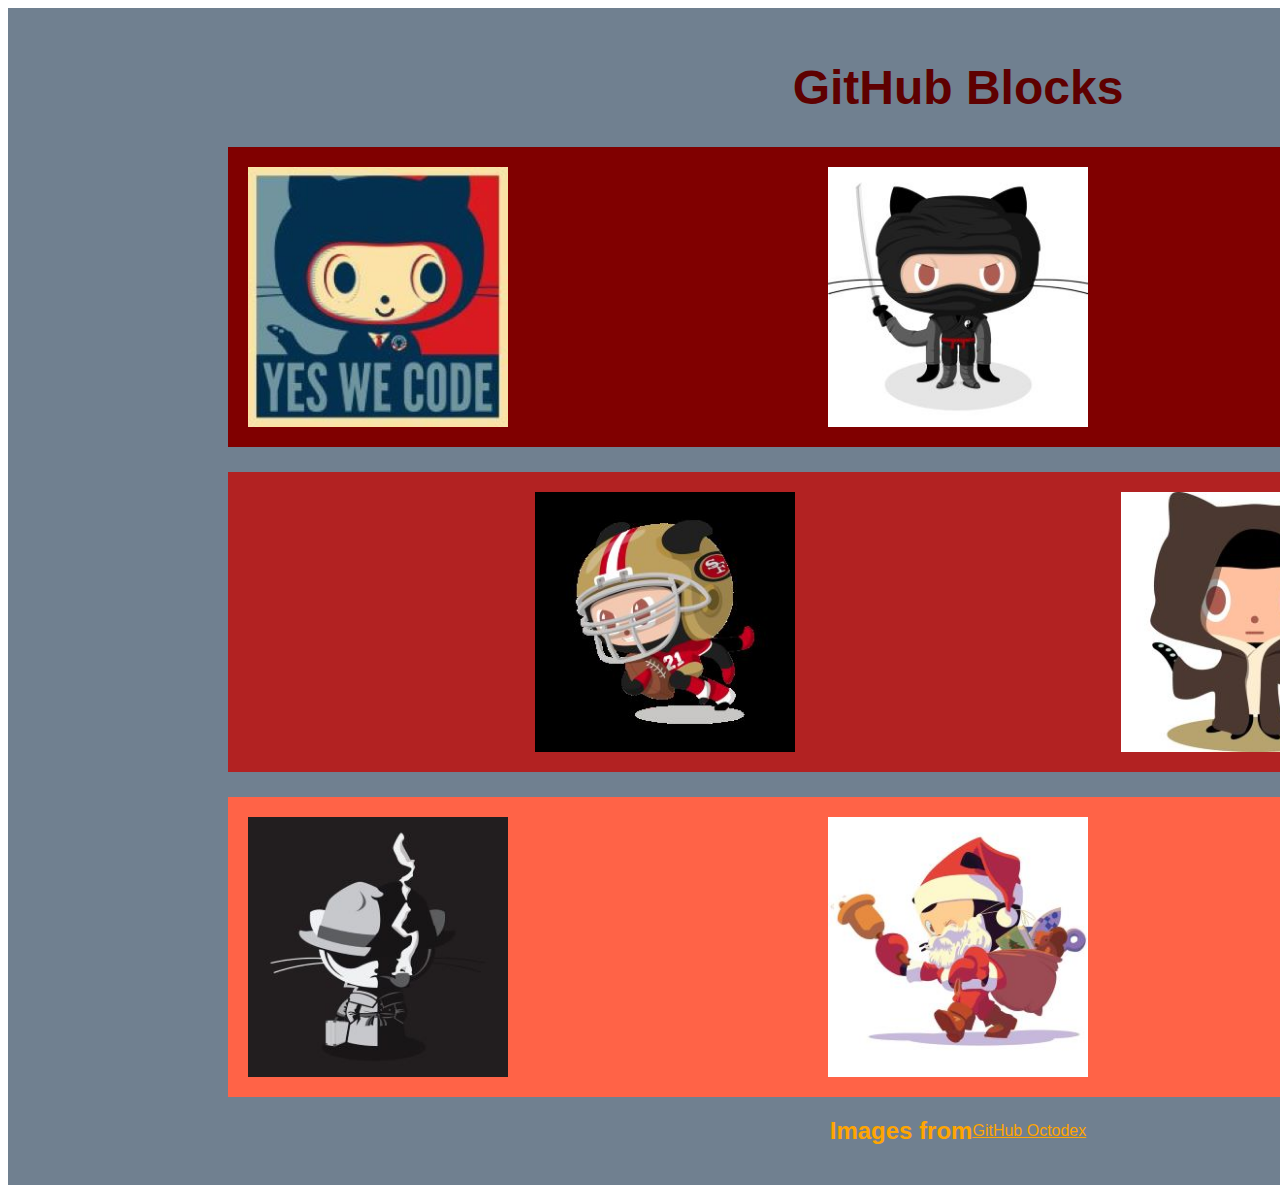
<file: github_blocks/index.html>
<!DOCTYPE html>
<html lang="en">
<head>
    <meta charset="UTF-8">
    <meta http-equiv="X-UA-Compatible" content="IE=edge">
    <meta name="viewport" content="width=device-width, initial-scale=1.0">
    <title>GitHub Blocks</title>
    <link rel="stylesheet" href="style.css">
</head>
<body>
    <div class="container">
        <div>
            <h1>GitHub Blocks</h1>
            <div class="row1">
                <img class= "yeswecode" src="baracktocat.jpg" alt="yes_we_code">
                <img class="dojocat" src="dojocat.jpg" alt="dojo_cat">
                <img class="techcat" src="Fintechtocat.jpg" alt="fin_tech_cat">
            </div>
            <div class="row2">
                <img class="footballcat" src="goretocat.jpg" alt="football_cat">
                <img class="obiwan" src="octobiwan.jpg" alt="obiwan">
            </div>
            <div class="row3">
                <img class="investigator" src="privateinvestocat.jpg" alt="investigator_cat">
                <img class="santa" src="saint_nictocat.jpg" alt="saint_nictocat">
                <img class="skate" src="skatetocat.jpg" alt="skater_cat">
            </div>
            <div class="githublink">
                <h2>Images from</h2>
                <a href="https://octodex.github.com/">GitHub Octodex</a>
            </div>
        </div>
    </div>
</body>
</html>
</file>
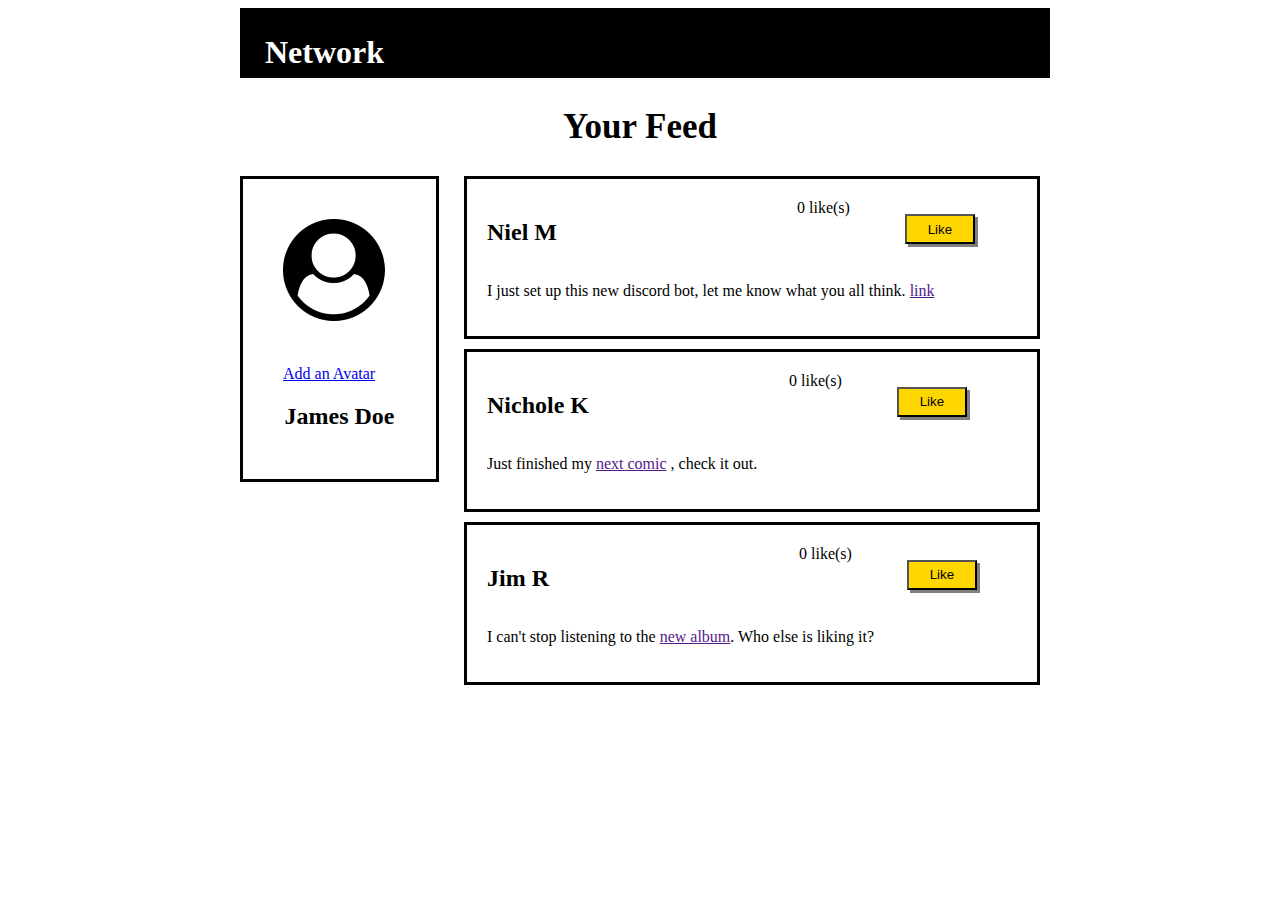
<file: likes/part 2/index.html>
<!DOCTYPE html>
<html lang="en">
<head>
    <meta charset="UTF-8">
    <meta http-equiv="X-UA-Compatible" content="IE=edge">
    <meta name="viewport" content="width=device-width, initial-scale=1.0">
    <title>Likes Project part 2</title>
    <link rel="stylesheet" href="style.css">
    <script src="script.js" defer></script>
</head>
<body>
    <div id="container">
        <div class="nav">
            <h1 id="navHeading">Network</h1>
        </div>
        <div>
            <h2 id="title">Your Feed</h2>
        </div>
        <div class="row">
            <div id="side-nav">
                <img id="userImg" src="user-circle.png" alt="user img">
                <div>
                    <a class="avatar" href="addAvatar">Add an Avatar</a>
                </div>
                <div>
                    <h2>James Doe</h2>
                </div>
            </div>
            <div class="main">
                <div class="post">
                    <div class="row1">
                        <h2>Niel M</h2>
                        <span id="post-1"> 0 like(s)</span>
                        <!-- <p id="addNum1">0 </p>
                        <p>like(s)</p> -->
                        <button class="btn" onclick="like(0)">Like</button>
                    </div>
                    <div class="text">
                        <p>I just set up this new discord bot, let me know what you all think. <a href="">link</a></p>
                    </div>
                </div>
                <div class="post">
                    <div class="row1">
                        <h2>Nichole K</h2>
                        <span id="post-2"> 0 like(s)</span>
                        <!-- <p id="addNum2">0 </p>
                        <p> like(s)</p> -->
                        <button class="btn" onclick="like(1)">Like</button>
                    </div>
                    <div class="text">
                        <p>Just finished my <a href="">next comic</a> , check it out.</p>
                    </div>
                </div>    
                <div class="post">
                    <div class="row1">
                        <h2>Jim R</h2>
                        <span id="post-3"> 0 like(s)</span>
                        <!-- <p id="addNum3">0 </p>
                        <p>like(s)</p> -->
                        <button class="btn" onclick="like(2)">Like</button>
                    </div>
                    <div class="text">
                        <p>I can't stop listening to the <a href="">new album</a>. Who else is liking it?</p>
                    </div>
                </div>
            </div>
        </div>
    </div>
</body>
</html>
</file>
<file: github_blocks/style.css>
.container{
    background-color:slategrey;
    width: fit-content;
    padding:20px;
    overflow: auto;
}

h1{
    color:rgb(94, 0, 0);
    font-size: 300%;
    text-align: center;
    font-family:sans-serif;
}

.row1{
    background-color: maroon;
    height: 300px;
    width: 1460px; 
    display:flex;
    margin: 25px 200px;
    justify-content: space-between;
}

.yeswecode{
    margin: 20px;
}

.dojocat{
    margin: 20px;
}

.techcat{
    margin: 20px;
}

.row2{
    background-color: firebrick;
    height: 300px;
    width: 1460px;
    display:flex;
    margin: 20px 200px;
    justify-content: space-evenly;
}

.footballcat{
    margin: 20px;
}

.obiwan{
    margin:20px;
}

.row3{
    background-color:tomato;
    height: 300px;
    width: 1460px; 
    display:flex;
    margin: 25px 200px 0px 200px;
    justify-content: space-between;
}

.investigator{
    margin: 20px;
}

.santa{
    margin: 20px;
}

.skate{
    margin: 20px;
}

.githublink{
    display: flex;
    justify-content: center;
    font-family: sans-serif;
}

h2{
    color: orange;
}

a{
    color:orange;
    display: inline;
    margin-top: 25px;
}
</file>
<file: likes/part 2/style.css>
#container {
    width: 800px;
    margin: 0px auto;
    justify-content: center;
    font-family: cursive;
}
.nav {
    padding: 5px;
    width: 800px;
    height: 60px;
    background-color: black;
    display: flex;
}
.row {
    display: flex;
}
#side-nav {
    width: 250px;
    height: 300px;
    border-style: solid;
    border-color: black;
    display: block;
    flex-direction: column;
}
#userImg {
    margin: 40px;
}
.avatar {
    margin-left: 40px;
}
h2 {
    text-align: center;
}
#navHeading {
    margin-bottom: 10px;
    margin-left: 20px;
    color: white;
}
#title {
    flex: 1;
    text-align: center;
    font-size: 35px;
}
.main {
    display: inline-block;
    justify-self: center;
}
.post {
    width: 530px;
    border-style: solid;
    border-color: black;
    margin-left: 25px;
    margin-bottom: 10px;
    padding: 20px;
}
.row1 {
    display: flex;
}
.btn {
    margin-top: 15px;
    margin-left: 50px;
    height: 30px;
    width: 70px;
    background-color: gold;
    box-shadow: 3px 3px gray;
    
}
#post-1 {
    margin-right: 5px;
    margin-left: 240px;
}
#post-2 {
    margin-right: 5px;
    margin-left: 200px;
}
#post-3 {
    margin-right: 5px;
    margin-left: 250px;
}
</file>
